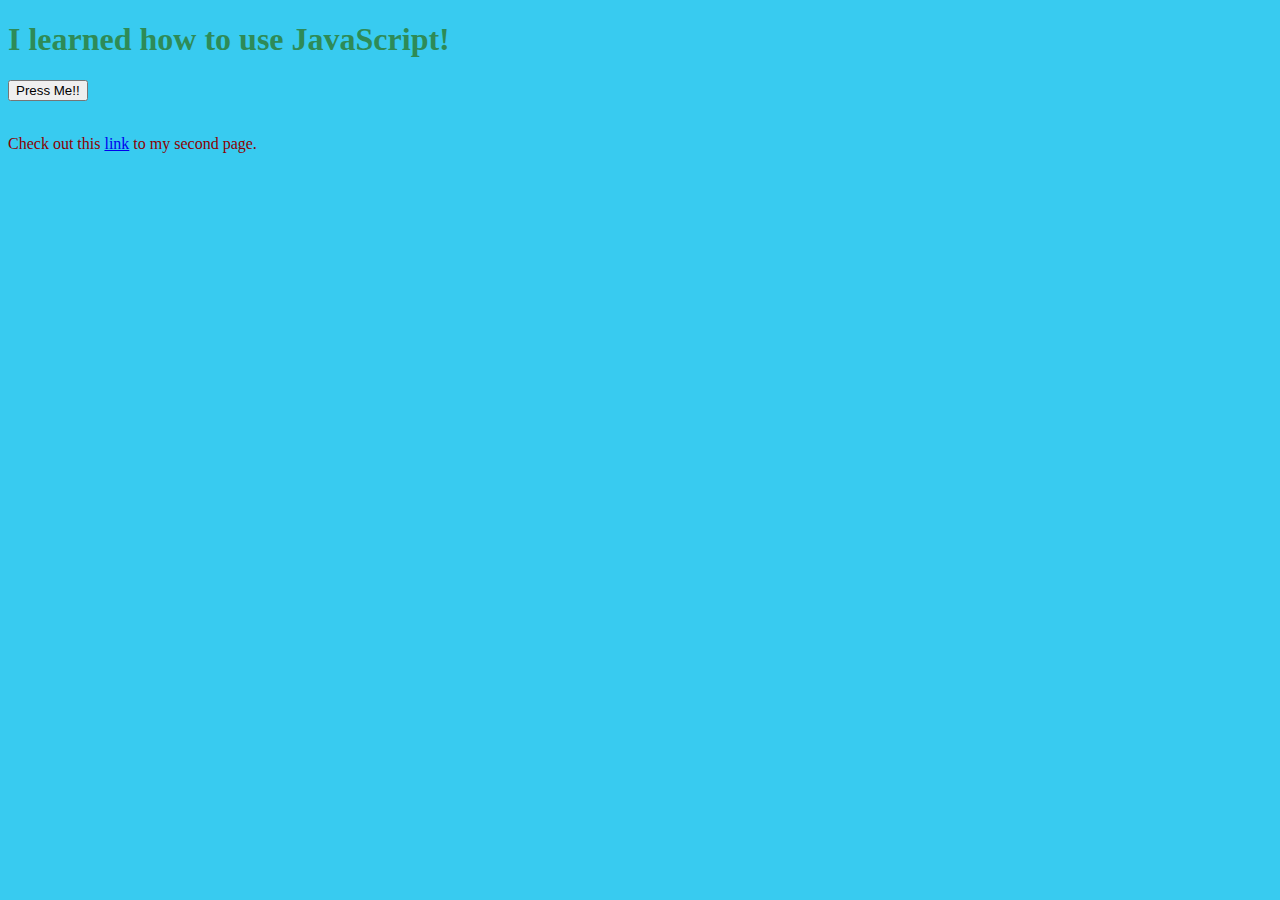
<file: index.html>
<!DOCTYPE html>
<html>
  <head>
    <meta charset="utf-8">
    <meta name="description" content="My First Web Page, with JavaScript">
    <meta name="keywords" content="immaculata, ics2o">
    <meta name="author" content="Ms Raffin">
    <meta name="viewport" content="width=device-width, initial-scale=1.0">
    <link rel="stylesheet" href="./css/style.css">
		<!-- Favicon -->
    <link rel="apple-touch-icon" sizes="180x180" href="./fav1_index/apple-touch-icon.png">
    <link rel="icon" type="image/png" sizes="32x32" href="./fav1_index/favicon-32x32.png">
    <link rel="icon" type="image/png" sizes="16x16" href="./fav1_index/favicon-16x16.png">
    <link rel="manifest" href="./fav1_index/site.webmanifest">
		<!-- Google's MDL -->
		<link rel="stylesheet" href="https://fonts.googleapis.com/icon?family=Material+Icons">
		<link rel="stylesheet" href="https://code.getmdl.io/1.3.0/material.pink-deep_purple.min.css" />
    <title>JavaScript!!!!!</title>
  </head>
  <body>
		<script defer src="https://code.getmdl.io/1.3.0/material.min.js"></script>
    <script>
      function myButtonClicked() {
        alert("Thanks for pressing me :)")
      }
    </script>
    <h1>I learned how to use JavaScript!</h1>
		<!-- Colored raised button -->
		<button onclick="myButtonClicked()" class="mdl-button mdl-js-button mdl-button--raised mdl-button--colored">
		  Press Me!!
		</button>
		<br></br>
    <p>
      Check out this <a href = "./more_js.html">link</a> to my second page</a>.
    </p>
  </body>
</html>
</file>
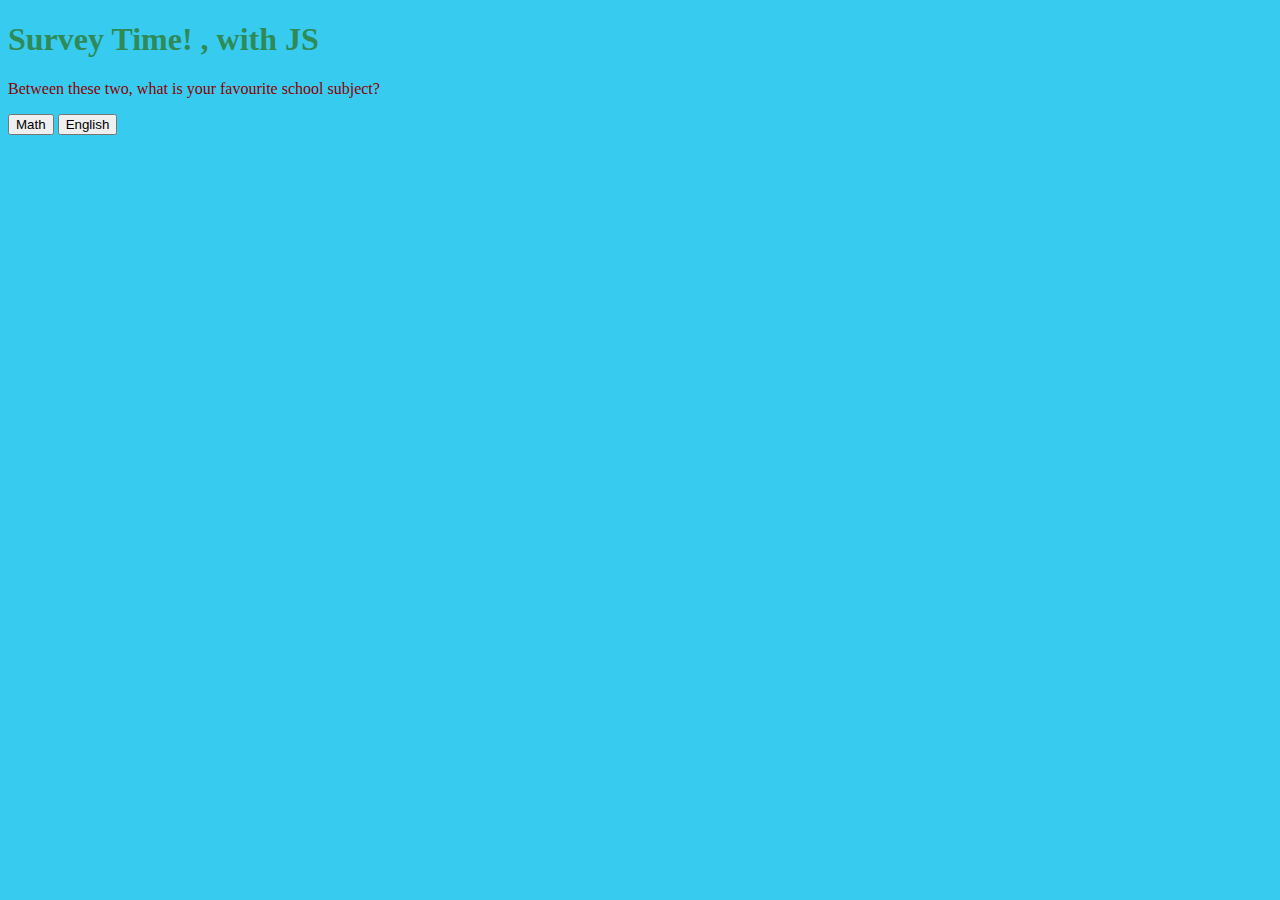
<file: more_js.html>
<!DOCTYPE html>
<html>
  <head>
    <meta charset="utf-8">
    <meta name="description" content="My Second Web Page, with JavaScript">
    <meta name="keywords" content="immaculata, ics2o">
    <meta name="author" content="Ms Raffin">
    <meta name="viewport" content="width=device-width, initial-scale=1.0">
    <link rel="stylesheet" href="./css/style.css">
		<!-- Favicon -->
    <link rel="apple-touch-icon" sizes="180x180" href="./fav1_more/apple-touch-icon.png">
    <link rel="icon" type="image/png" sizes="32x32" href="./fav1_more/favicon-32x32.png">
    <link rel="icon" type="image/png" sizes="16x16" href="./fav1_more/favicon-16x16.png">
    <link rel="manifest" href="./fav1_more/site.webmanifest">
		<!-- Google's MDL -->
		<link rel="stylesheet" href="https://fonts.googleapis.com/icon?family=Material+Icons">
		<link rel="stylesheet" href="https://code.getmdl.io/1.3.0/material.green-lime.min.css" />
		<link rel="stylesheet" href="./css/style.css">
    <title>My Second Webpage, with JavaScript</title>
  </head>
  <body>
		<script defer src="https://code.getmdl.io/1.3.0/material.min.js"></script>
    <script>
      function btnMath() {
        alert("Good Choice!")
      }
			function btnEng() {
        alert("Good Choice!")
      }
    </script>
    <h1>Survey Time! , with JS</h1>
		<p>Between these two, what is your favourite school subject?</p>
		<!-- Colored raised button -->
		<button onclick="btnMath()" class="mdl-button mdl-js-button mdl-button--raised mdl-button--colored">
		  Math
		</button> 
		<!-- Raised button with ripple -->
		<button onclick="btnEng()" class="mdl-button mdl-js-button mdl-button--raised mdl-js-ripple-effect">
		  English
		</button>
  </body>
</html>
</file>
<file: css/style.css>
p {
  color: darkred
}
body {background-color: #38cbf0;}
h1 {
  color: seagreen;
}
</file>
